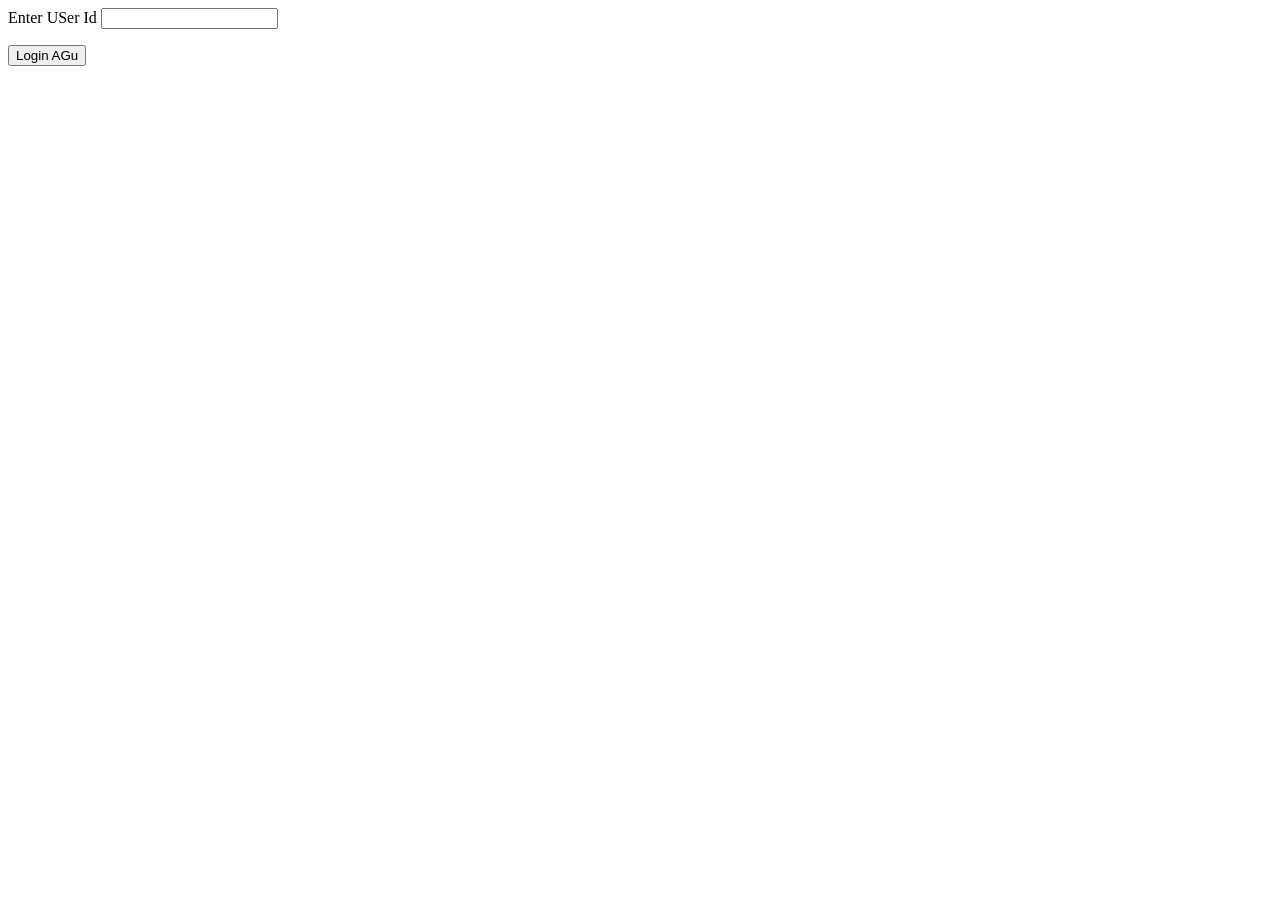
<file: templates/login.html>
<html>
    <body> 
        <form action="http://localhost:5000/setcookie" method="post">
            <p>Enter USer Id <input type="text" name = "Name"/></p>
           
            <p><input type="submit" value="Login AGu"</p>
        </form>
        
      
    </body>
</html>
</file>
